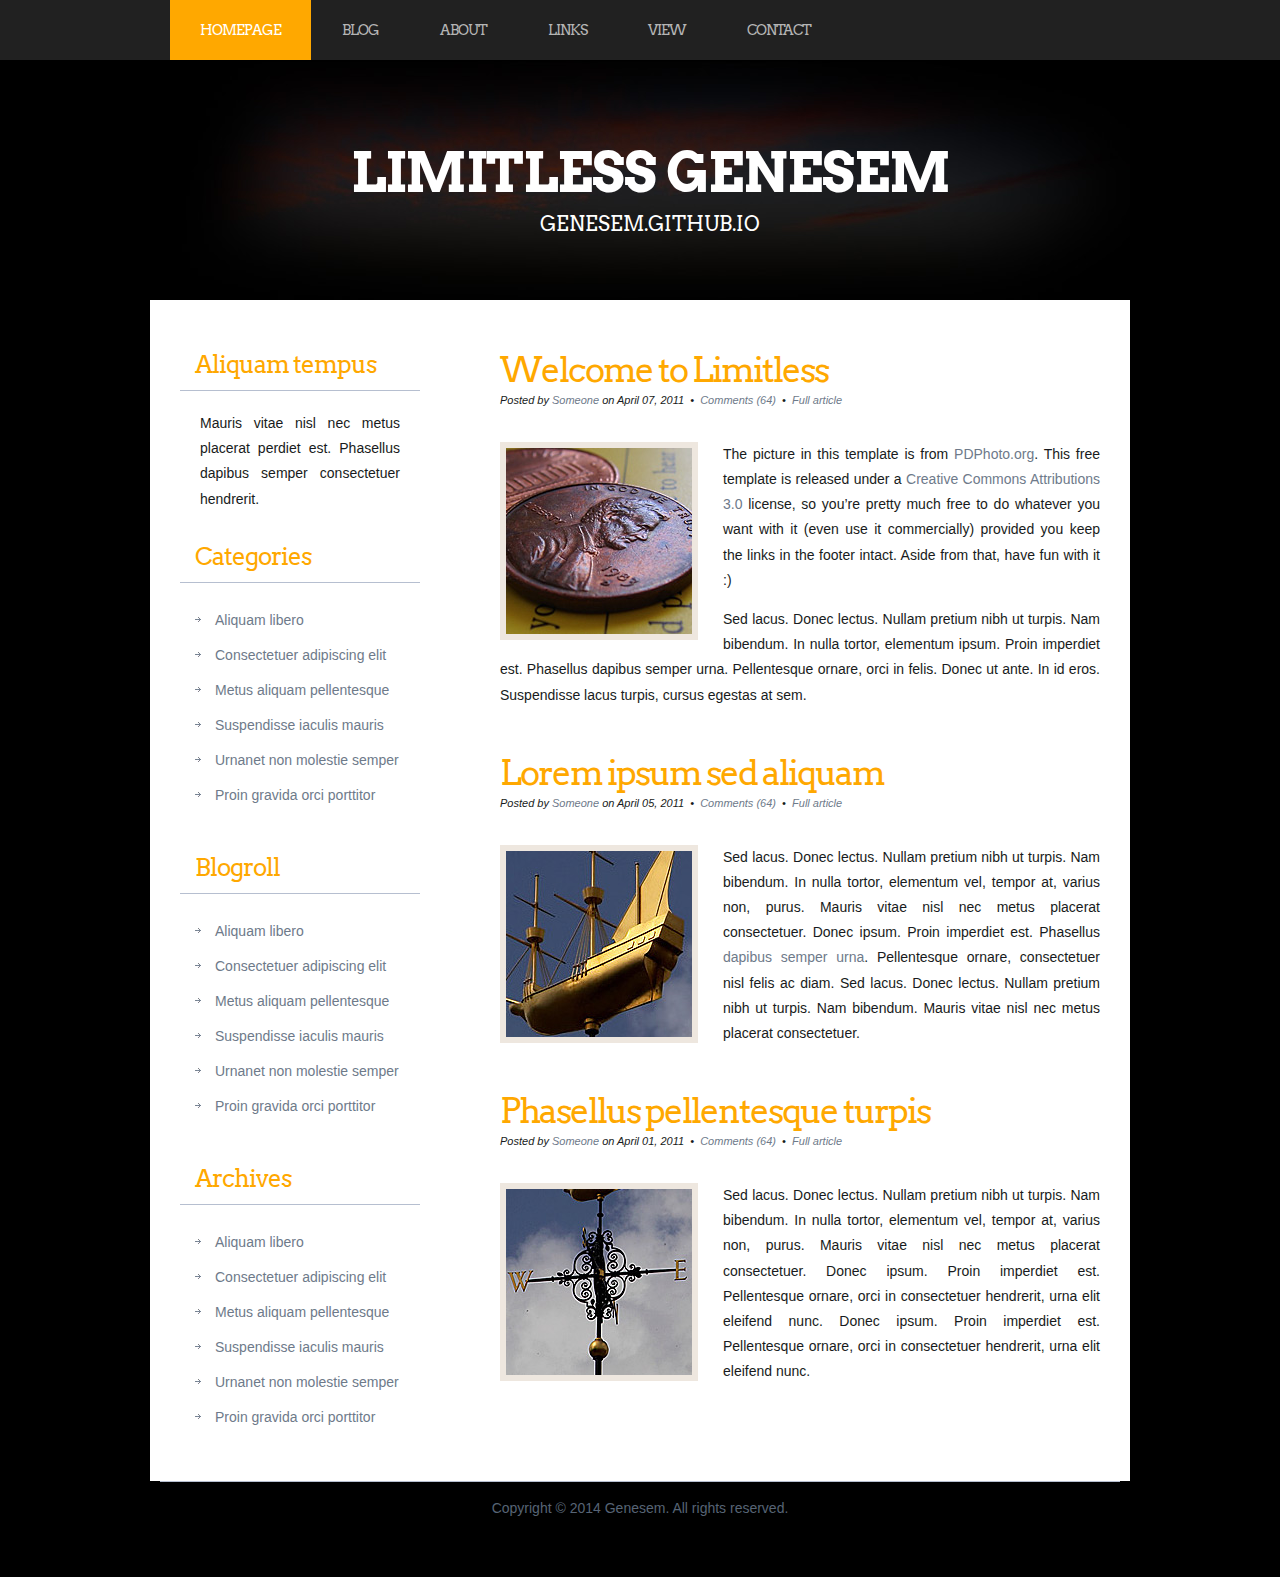
<file: index.html>
<html xmlns="http://www.w3.org/1999/xhtml">
<head>
<meta name="keywords" content="limitless,genesem" />
<meta name="description" content="genesem website at github.io" />
<meta http-equiv="content-type" content="text/html; charset=utf-8" />
<link href='http://fonts.googleapis.com/css?family=Arvo' rel='stylesheet' type='text/css'>
<link href="/style.css" rel="stylesheet" type="text/css" media="screen" />

<title>Genesem Limitless test</title>

</head>
<body>
	<div id="menu-wrapper">
		<div id="menu">
			<ul>
				<li class="current_page_item"><a href="/">Homepage</a></li>
				<li><a href="#">Blog</a></li>
				<li><a href="#">About</a></li>
				<li><a href="#">Links</a></li>
				<li><a href="/view/">View</a></li>
				<li><a href="#">Contact</a></li>
			</ul>
		</div>
		<!-- end #menu -->
	</div>

<div id="wrapper">
	<div id="header-wrapper">
		<div id="header">
			<div id="logo">
				<h1><a href="/">Limitless GeneSem</a></h1>
				<p><a href="http://genesem.github.io/">genesem.github.io</a></p>
			</div>
		</div>
	</div>
	<!-- end #header -->
	<div id="page">
		<div id="page-bgtop">
			<div id="page-bgbtm">
				<div id="content">
					<div class="post">
						<h2 class="title"><a href="/">Welcome to Limitless </a></h2>
						<p class="meta">Posted by <a href="#">Someone</a> on April 07, 2011
							&nbsp;&bull;&nbsp; <a href="#" class="comments">Comments (64)</a> &nbsp;&bull;&nbsp; <a href="#" class="permalink">Full article</a></p>
						<div class="entry">
							<p><img src="images/img04.jpg" width="186" height="186" alt="" class="alignleft border" />
							The picture in this template is from <a href="#">PDPhoto.org</a>. This free template is released under a <a href="http://creativecommons.org/licenses/by/3.0/">Creative Commons Attributions 3.0</a> license, so you’re pretty much free to do whatever you want with it (even use it commercially) provided you keep the links in the footer intact. Aside from that, have fun with it :)</p>
							<p>Sed lacus. Donec lectus. Nullam pretium nibh ut turpis. Nam bibendum. In nulla tortor, elementum ipsum. Proin imperdiet est. Phasellus dapibus semper urna. Pellentesque ornare, orci in felis. Donec ut ante. In id eros. Suspendisse lacus turpis, cursus egestas at sem.</p>
						</div>
					</div>
					<div class="post">
						<h2 class="title"><a href="#">Lorem ipsum sed aliquam</a></h2>
						<p class="meta">Posted by <a href="#">Someone</a> on April 05, 2011
							&nbsp;&bull;&nbsp; <a href="#" class="comments">Comments (64)</a> &nbsp;&bull;&nbsp; <a href="#" class="permalink">Full article</a></p>
						<div class="entry">
							<p><img src="images/img05.jpg" width="186" height="186" alt="" class="alignleft border" />Sed lacus. Donec lectus. Nullam pretium nibh ut turpis. Nam bibendum. In nulla tortor, elementum vel, tempor at, varius non, purus. Mauris vitae nisl nec metus placerat consectetuer. Donec ipsum. Proin imperdiet est. Phasellus <a href="#">dapibus semper urna</a>. Pellentesque ornare, consectetuer nisl felis ac diam. Sed lacus. Donec lectus. Nullam pretium nibh ut turpis. Nam bibendum. Mauris vitae nisl nec metus placerat consectetuer. </p>
						</div>
					</div>
					<div class="post">
						<h2 class="title"><a href="#">Phasellus pellentesque turpis </a></h2>
						<p class="meta">Posted by <a href="#">Someone</a> on April 01, 2011
							&nbsp;&bull;&nbsp; <a href="#" class="comments">Comments (64)</a> &nbsp;&bull;&nbsp; <a href="#" class="permalink">Full article</a></p>
						<div class="entry">
							<p><img src="images/img06.jpg" width="186" height="186" alt="" class="alignleft border" />Sed lacus. Donec lectus. Nullam pretium nibh ut turpis. Nam bibendum. In nulla tortor, elementum vel, tempor at, varius non, purus. Mauris vitae nisl nec metus placerat consectetuer. Donec ipsum. Proin imperdiet est. Pellentesque ornare, orci in consectetuer hendrerit, urna elit eleifend nunc. Donec ipsum. Proin imperdiet est. Pellentesque ornare, orci in consectetuer hendrerit, urna elit eleifend nunc.</p>
						</div>
					</div>
					<div style="clear: both;">&nbsp;</div>
				</div>
				<!-- end #content -->
				<div id="sidebar">
					<ul>
						<li>
							<h2>Aliquam tempus</h2>
							<p>Mauris vitae nisl nec metus placerat perdiet est. Phasellus dapibus semper consectetuer hendrerit.</p>
						</li>
						<li>
							<h2>Categories</h2>
							<ul>
								<li><a href="#">Aliquam libero</a></li>
								<li><a href="#">Consectetuer adipiscing elit</a></li>
								<li><a href="#">Metus aliquam pellentesque</a></li>
								<li><a href="#">Suspendisse iaculis mauris</a></li>
								<li><a href="#">Urnanet non molestie semper</a></li>
								<li><a href="#">Proin gravida orci porttitor</a></li>
							</ul>
						</li>
						<li>
							<h2>Blogroll</h2>
							<ul>
								<li><a href="#">Aliquam libero</a></li>
								<li><a href="#">Consectetuer adipiscing elit</a></li>
								<li><a href="#">Metus aliquam pellentesque</a></li>
								<li><a href="#">Suspendisse iaculis mauris</a></li>
								<li><a href="#">Urnanet non molestie semper</a></li>
								<li><a href="#">Proin gravida orci porttitor</a></li>
							</ul>
						</li>
						<li>
							<h2>Archives</h2>
							<ul>
								<li><a href="#">Aliquam libero</a></li>
								<li><a href="#">Consectetuer adipiscing elit</a></li>
								<li><a href="#">Metus aliquam pellentesque</a></li>
								<li><a href="#">Suspendisse iaculis mauris</a></li>
								<li><a href="#">Urnanet non molestie semper</a></li>
								<li><a href="#">Proin gravida orci porttitor</a></li>
							</ul>
						</li>
					</ul>
				</div>
				<!-- end #sidebar -->
				<div style="clear: both;">&nbsp;</div>
			</div>
		</div>
	</div>
	<!-- end #page -->
</div>
<div id="footer">
	<p>Copyright &copy; 2014 Genesem. All rights reserved.</p>
</div>
<!-- end #footer -->
</body>
</html>
</file>
<file: style.css>
/*

Design by Free CSS Templates
http://www.freecsstemplates.org
Released for free under a Creative Commons Attribution 2.5 License

*/

body {
	margin: 0;
	padding: 0;
	background: #000;
	font-family: Arial, Helvetica, sans-serif;
	font-size: 14px;
	color: #181B20;
}

h1, h2, h3 {
	margin: 0;
	padding: 0;
	font-family: 'Arvo', serif;
	font-weight: normal;
	color: #FFA800;
}

h1 {
	font-size: 2em;
}

h2 {
	font-size: 2.4em;
}

h3 {
	font-size: 1.6em;
}

p, ul, ol {
	margin-top: 0;
	line-height: 180%;
}

ul, ol {
}

a {
	text-decoration: none;
	color: #6E7A8A;
}

a:hover {
	text-decoration: underline;
}

img.border {
	border: 6px solid #EEE7DF;
}

img.alignleft {
	float: left;
	margin-right: 25px;
}

img.alignright {
	float: right;
}

img.aligncenter {
	margin: 0px auto;
}

#wrapper {
	margin: 0 auto;
	padding: 0;
}

/* Header */

#header-wrapper {
	height: 240px;
	background: url(images/img01.jpg) no-repeat center top;
}

#header {
	width: 960px;
	height: 240px;
	margin: 0 auto;
}

/* Logo */

#logo {
	width: 980px;
	height: 100px;
	margin: 0px auto;
	padding: 80px 0px 0px 0px;
	color: #FFFFFF;
}

#logo h1, #logo p {
	display: block;
	margin: 0;
	padding: 0;
}

#logo h1 {
	margin: 0px;
	letter-spacing: -1px;
	text-align: center;
	text-transform: uppercase;
	font-size: 54px;
	font-weight: bold;
	color: #FFFFFF;
}

#logo h1 a {
	color: #FFFFFF;
}

#logo p {
	text-align: center;
	text-transform: uppercase;
	font-family: 'Arvo', serif;
	font-size: 20px;
}

#logo a {
	border: none;
	background: none;
	text-decoration: none;
	color: #FFFFFF;
}

/* Search */

#search {
	float: right;
	width: 280px;
	height: 100px;
	padding: 0;
}

#search form {
	height: 41px;
	margin: 0;
	padding: 60px 0 0 30px;
}

#search fieldset {
	margin: 0;
	padding: 0;
	border: none;
}

#search-text {
	width: 195px;
	padding: 6px 10px;
	border: none;
	background: #FFFFFF;
	text-transform: lowercase;
	font: normal 11px Arial, Helvetica, sans-serif;
	color: #7F7F81;
}

#search-submit {
	display: none;
}

/* Menu */

#menu-wrapper {
	overflow: hidden;
	height: 60px;
	background: #212121;
}

#menu {
	width: 940px;
	margin: 0px auto;
}

#menu ul {
	margin: 0;
	padding: 0px 0px 0px 0px;
	list-style: none;
	line-height: normal;
}

#menu li {
	float: left;
	margin-right: 1px;
}

#menu a {
	display: block;
	float: left;
	height: 60px;
	margin: 0px;
	padding: 0px 30px 0px 30px;
	line-height: 60px;
	letter-spacing: -1px;
	text-decoration: none;
	text-transform: uppercase;
	font-family: 'Arvo', serif;
	font-size: 14px;
	font-weight: normal;
	color: #B5B5B5;
	border: none;
}

#menu .current_page_item a {
	background: #FFA800;
	color: #FFFFFF;
}

#menu a:hover {
	background: #FFA800;
	text-decoration: none;
	color: #FFFFFF;
}

/* Page */

#page {
	width: 980px;
	margin: 0 auto;
	padding: 0;
	background-color: #FFFFFF;
}

#page-bgtop {
}

#page-bgbtm {
	margin: 0px;
	padding: 40px 30px 0px 30px;
}

/* Content */

#content {
	float: right;
	width: 600px;
	padding: 0px 0px 0px 0px;
}

.post {
	clear: both;
	padding-bottom: 10px;
}

.post .title {
	padding-top: 10px;
	letter-spacing: -2px;
}

.post .title a {
	color: #FFA800;
	border: none;
}

.post .meta {
	padding-bottom: 10px;
	text-align: left;
	font-family: Arial, Helvetica, sans-serif;
	font-size: 11px;
	font-style: italic;
}

.post .meta a {
}

.post .entry {
	text-align: justify;
	margin-bottom: 25px;
	padding: 10px 0px 0px 0px;
}

.links {
	display: block;
	width: 96px;
	padding: 2px 0px 2px 0px;
	background: #A53602;
	text-align: center;
	text-transform: uppercase;
	font-size: 10px;
	color: #FFFFFF;
}

/* Sidebar */

#sidebar {
	float: left;
	width: 240px;
	padding: 0px 0px 0px 0px;
}

#sidebar ul {
	margin: 0;
	padding: 0;
	list-style: none;
}

#sidebar li {
	margin: 0;
	padding: 0;
}

#sidebar li ul {
	margin: 0px 15px;
	padding-bottom: 30px;
}

#sidebar li li {
	padding-left: 20px;
	line-height: 35px;
	background: url(images/img07.jpg) no-repeat left 14px;
}

#sidebar li li span {
	display: block;
	margin-top: -20px;
	padding: 0;
	font-size: 11px;
	font-style: italic;
}

#sidebar h2 {
	height: 38px;
	margin-bottom: 20px;
	padding: 12px 0 0 15px;
	border-bottom: 1px solid #B6BFD0;
	letter-spacing: -1px;
	font-size: 24px;
	color: #FFA800;
}

#sidebar p {
	margin: 0 0px;
	padding: 0px 20px 20px 20px;
	text-align: justify;
}

#sidebar a {
	border: none;
}

#sidebar a:hover {
	text-decoration: underline;
}

/* Calendar */

#calendar {
}

#calendar_wrap {
	padding: 20px;
}

#calendar table {
	width: 100%;
}

#calendar tbody td {
	text-align: center;
}

#calendar #next {
	text-align: right;
}

/* Footer */

#footer {
	width: 960px;
	height: 55px;
	margin: 0px auto 40px auto;
	border-top: 1px solid #B6BFD0;
	font-family: Arial, Helvetica, sans-serif;
}

#footer p {
	margin: 0;
	padding-top: 18px;
	line-height: normal;
	text-align: center;
	color: #576475;
}

#footer a {
	color: #576475;
}
</file>
